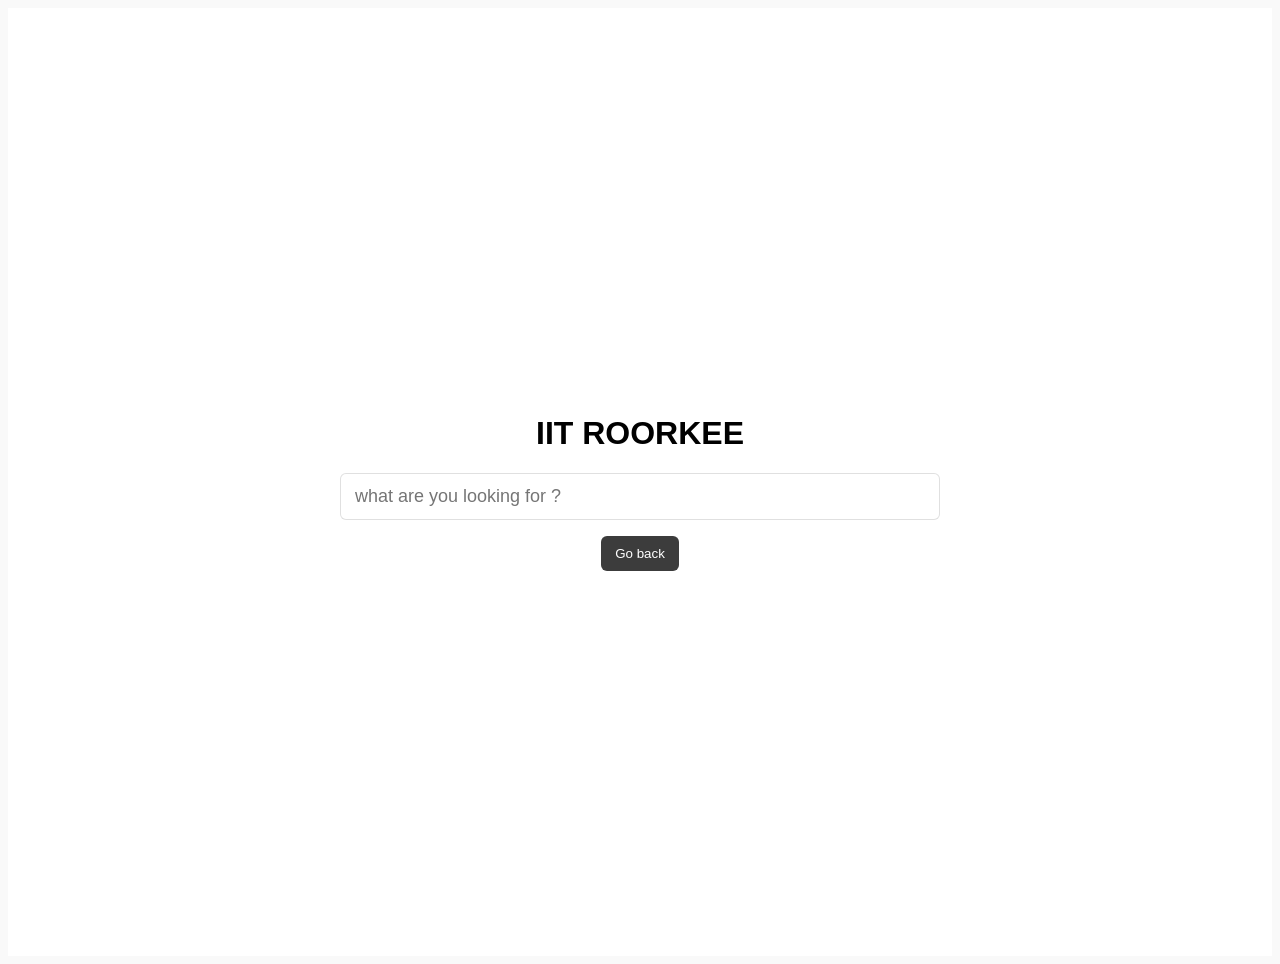
<file: search.html>
<!DOCTYPE html>
<html lang="en">
<head>
  <meta charset="utf-8">
  <title>Search</title>
  <link rel="stylesheet" href="style.css">
  <meta name="viewport" content="width=device-width,initial-scale=1">
  <style>
   
  </style>
</head>
<body>
  <main class="search-page">
    <h1>IIT ROORKEE </h1>
    <div class="search-container">
      <input type="search" placeholder="what are you looking for ?" aria-label="Search input">
    </div>

    <button class="go-back" onclick="history.back()">Go back</button>
  </main>
</body>
</html>
</file>
<file: style.css>
a {
    text-decoration: none;
    font-family: "Lato", sans-serif;
}
.root-note { display:none }

:root {
    --page-bg: #ffffff;
    --page-text: #000000;
    --nav-bg: #222222; 
    --topbar-bg: #3C3C3C;
    --footer-bg: #0f0f0f;
    --button-bg: #3C3C3C;
    --accent: #FEBE10;
    --nav-link: #FFFFFF;
}

body {
    background-color: var(--page-bg);
    color: var(--page-text);
}


body.dark {
    --page-bg: #121212;      
    --page-text: #ffffff;
    --nav-bg: #ffffff;      
    --topbar-bg: #ffffff;
    --footer-bg: #ffffff;
    --button-bg: #ffffff;
    --nav-link: #000000;
}
.dark-mode{
   border: 1px solid white;
    background-color : #FEBE10;
    color: black;
}
.light-mode{
     border: 1px solid white;
    background-color : white;
    color: black;    
}
button {
    text-decoration: none;
    background-color: var(--button-bg);
    color: var(--nav-link);
    border: none;
    cursor: pointer;
}

.top-bar {
    background: var(--topbar-bg);
    padding: 12px 18px;
    text-align: center;
    width: 100%;
    border: 1px solid var(--accent);
    box-sizing: border-box;
    backdrop-filter: blur(20px);
}

.links {
    display: flex;
    justify-content: space-between;
    align-items: center;
    gap: 12px;
    max-width: 1200px;
    margin: 0 auto;
}

.links-left a {
    margin-right: 12px;
    color: var(--nav-link);
    font-weight: 400;
}

.links-right {
    display: flex;
    align-items: center;
    gap: 8px;
}

.accessibility h3{
    margin: 0;
    color: var(--nav-link);
}


.search-link {
    display: inline-flex;
    align-items: center;
    justify-content: center;
    width: 36px;
    height: 36px;
    border-radius: 50%;
    background: transparent;
    border: 1px solid transparent;
}

.search-icon {
    display: block;
}
.search-icon { color: var(--nav-link); }

/* Search page styles */
.search-page {
    min-height: 100vh;
    display: flex;
    flex-direction: column;
    justify-content: center;
    align-items: center;
    background: var(--page-bg);
    color: var(--page-text);
    padding: 24px;
    
}

.search-container {
    width: 100%;
    max-width: 600px;
    display: flex;
    gap: 12px;
    align-items: center;
}

.search-page input[type="search"] {
    flex: 1;
    padding: 12px 14px;
    font-size: 18px;
    border-radius: 6px;
    border: 1px solid rgba(0,0,0,0.12);
    background: var(--page-bg);
    color: var(--page-text);
}

.go-back {
    margin-top: 16px;
    padding: 10px 14px;
    background: var(--button-bg);
    color: var(--nav-link);
    border: none;
    border-radius: 6px;
    cursor: pointer;
}


.nav-links {
    display: flex;
    gap: 24px;
    align-items: center;
    justify-content: center;
}

.nav-links a {
    color: var(--nav-link);
    text-decoration: none;
    padding: 6px 0;
}
.navbar{
    display: flex;
    flex-direction: column;
    justify-content: space-evenly;
    align-items: center;
    padding: 12px 18px;
    background-color: var(--nav-bg);
    border: 1px solid var(--accent);
    box-sizing: border-box;
    margin: 0;
    text-align: center;
}


#iitrlogo{
   
    text-decoration: none;
     background-color: var(--nav-bg);
     display: flex;
     width:auto;
        height: auto;
        
}


.footer .foot {
    display: flex;
    flex-wrap: wrap;
    gap: 24px;
    justify-content: space-between;
    align-items: flex-start;
}


.footer a{
    text-decoration: none;
    color: var(--nav-link);
    font-family: Segoe UI, Tahoma, Geneva, Verdana, sans-serif;
    font-weight: 400;
}
.footer{
    display:flex;
    flex-wrap:wrap;
    flex-direction:row;
    align-items:flex-start;
    background: var(--footer-bg);
    color: var(--nav-link);
    font-weight: 400;
}
.details{
    display: flex;
    flex-direction: column;
    gap: 8px;
    align-items: center;
    justify-content: center;
    
}
.social-icons{
    display: flex;
    gap: 12px;
    align-items: center;
    justify-content: center;
}

.footer-logo{
    width: 250px;
    height: auto;
    display: block;
  
}
.explore{
    display: flex;
    flex-direction: column;
    gap: 8px;
    align-items: center;
    justify-content: center;
}
.rankings{
    display: flex;
    flex-direction: column;
    gap: 8px;
    align-items: center;
    justify-content: center;
}
.Quick_Access{
    display: flex;
    flex-direction: column;
    gap: 8px;
    align-items: center;
    justify-content: center;
}
.Quick_links{
    display: flex;
    flex-direction: column;
    gap: 8px;
    align-items: center;
    justify-content: center;
}
.bottom{
    display:flex;
    flex-direction:row;
    justify-content: center;
    align-items: center;
    width: 100%;
}
.stats{
    position: relative;
    display:flex;
    flex-direction: row;
    justify-content: center;
    align-items: center;
    gap:0px;
    margin:-40px;

}
.stat1{
     display: flex;
  justify-content: center;
  align-items: center; 
background-color: #99BBD1;
width:200px;
height: 200px;
align-content: center;
font-size:30px;


}
.stat2{
    display: flex;
  justify-content: center;
  align-items: center; 
    width: 200px;
    height: 200px;
background-color :#202020;
color:#FFFFFF;
font-size:30px;

}
.stat3{
    display: flex;
  justify-content: center;
  align-items: center; 
background-color: #99BBD1;
width:200px;
height: 200px;
font-size:30px;
}
.stat4{
    display: flex;
  justify-content: center;
  align-items: center; 
    width:200px;
    height: 200px;
background-color :#202020;
color:#FFFFFF;
font-size:30px;

}
.imgs{
    display:flex;
    justify-content: center;
   max-width: 100%;
    height: auto;
    
}
.image-container {
  position: relative;
  display: inline-block;
}

.image-container img {
  display: flexbox;
  width: 100%;
  height: auto;
}

.overlay-text {
    
    display: flex;
    flex-direction: column;
    align-items: center;
    justify-content: center;
  position: absolute;
  top: 50%; 
  left:20%;
  transform: translate(-50%, -50%); 
  color: #fff; 
  padding: 10px 20px; 
  font-size: 20px; 

}
.research-img{
    width: 80%;
    height: auto;
    border-radius: 8px;
}
.research{
display: flex;
flex-direction: column;
left:10%;
}

.view-all{   
    text-decoration: underline;
    border-bottom: #000000;
background-color: white;
color:#232323;
width:121px;
height: 31px;
top:12px;
left:1430px;
font-weight: 500;

}
.research-header{
    display: flex;
    flex-direction: row;
    justify-content: space-around;
    align-items: center;

}

.scroller-wrapper {
  position: relative;
  display: flex;
  align-items: center;
  
}

.scroller {
  display: flex;
  overflow-x: auto;
  scroll-behavior: smooth;
  gap: 10px;
  width: 100%;
  height:500px;

}

.scroller img {
  width: 100%;
  height: 100%;
}

.arrow {
  background: black;
  color: white;
  border: none;
  padding: 10px;
  cursor: pointer;
  font-size: 20px;
}
.patent-header{
    display: flex;
    flex-direction: row;
    justify-content: space-around;
    align-items: center;
}


.ranks{
    display:flex;
    flex-direction:row;
    justify-content: center;
    gap:40px;
    
}
.rank1{
    display:flex;
    flex-direction: column;
    align-items: center;
    border-right: 1px solid gray;
    justify-content: center;
    width:250px;
    height: 250px;
}

.rank1 h1{
    font-size: 50px;
  font-weight: 800;
  font-family: Arial, sans-serif;
  color: #222;
  text-shadow: 5px 5px 0 #f2c96b;
}
.rank2{
    display:flex;
    flex-direction: column;
    align-items: center;
        border-right: 1px solid gray;
        justify-content: center;
      width:250px;
    height: 250px;
}
.rank2 h1{
    font-size: 50px;
  font-weight: 800;
  font-family: Arial, sans-serif;
  color: #222;
  text-shadow: 5px 5px 0 #f2c96b;
}
.rank3{
    display:flex;
    flex-direction: column;
    align-items: center;
    border-right: 1px solid gray;
    justify-content: center;
    width:250px;
    height: 250px;}

.rank3 h1{
    font-size: 50px;
  font-weight: 800;
  font-family: Arial, sans-serif;
  color: #222;
  text-shadow: 5px 5px 0 #f2c96b;
}
.rank4{
    display:flex;
    flex-direction: column;
    align-items: center; 
  justify-content: center;
    border-right:1px solid #C4C4C4;   
    width:250px;
    height: 250px;

}
.rank4 h1{
    font-size: 50px;
  font-weight: 800;
  font-family: Arial, sans-serif;
  color: #222;
  text-shadow: 5px 5px 0 #f2c96b;
}


body {
  font-family: Arial, sans-serif;
  background: #F9F9F9;
}

.container {
  display: flex;
  gap: 40px;
  padding: 40px;
}

/* headers */
.header {
  display: flex;
  justify-content: space-between;
  align-items: center;
  text-decoration: none;
}

.header h2 {
  font-size: 18px;
  letter-spacing: 1px;
}

.header span {
  font-size: 12px;
  cursor: pointer;
}

/* NOTICE BOARD */
.notice {
  width: 45%;
}

.card {
  background: #cfd8e3;
  padding: 20px;
  border-radius: 6px;
}

.item {
  padding: 15px 0;
  border-bottom: 1px solid black;
}

.item:last-child {
  border-bottom: none;
}

.top {
  display: flex;
  justify-content: space-between;
  font-size: 12px;
  margin-bottom: 5px;
}

.item p {
  margin: 2px 0;
  font-size: 13px;
}

/* EVENTS */
.events {
  width: 45%;
}

.event {
  display: flex;
  gap: 15px;
  padding: 15px 0;
  border-bottom: 2px solid #e0b35a;
}

.date {
  width: 60px;
  text-align: center;
  border: 1px solid #ddd;
  padding: 5px;
}

.date h3 {
  margin: 0;
}

.date span {
  font-size: 12px;
}

.info h4 {
  margin: 0;
}

.info p {
  font-size: 13px;
  margin-top: 5px;
}
.achievements{
    background-color: #99BBD1;
    
    
}
.achievements-header{
    display: flex;
    justify-content: space-between;
    align-items: center;
    padding: 0 40px;
}
.ach-cards{
    display: flex;
    flex-wrap:wrap;
    flex-direction: row;
    justify-content: center;
}


/* layout */
.display-achievements {
  display: flex;
  align-items: center;
  gap: 10px;
  margin-left: 10%;
}


.viewport {
  width: 900px;          
    height: 580px;
    overflow-x:hidden;

}

.scroller_ach {
  display: flex;
  
  transition: all 0.4s ease;

}


.scroller_ach img {
    display: flex;
width:400px;
  height:100px;
  object-fit: contain;
  border-radius: 6px;
  gap:10px;

}

.arrow_left_ach, .arrow_right_ach {
  font-size: 24px;
  cursor: pointer;
  border: none;
  background: black;
  color: white;
  padding: 10px 15px;
  border-radius: 5px;
}

.milestones  {
  background-color: #FFFFFF;
}
.content_milestones {
  text-align: center;
}

/* images */
.slide {
  width: 400px;
  overflow: hidden;
}

.slide.active {
  display: block;
  overflow: hidden;

}

.dot {
  margin: 0 15px;
  cursor: pointer;
  position: relative;
}

/* dot circle */
.dot::after {
  content: "";
  display: block;
  width: 10px;
  height: 10px;
  background: gray;
  border-radius: 50%;
  margin: 5px auto 0;
}

/* active */
.dot.active {
  color: orange;
}

.dot.active::after {
  background: orange;
}

.content_milestones 
{ display: flex;
 flex-direction: column;
  align-items: center; 
  gap: 12px; 
}
.milestones h2 {
    font-size: 24px;
    color: #4C4C4C;
    font-family: Lato, sans-serif;
    margin-left:80px;
}

.slides {
     width: 100%; 
     display: flex; 
     justify-content: center; 
     align-items: center; 
    transition: transform 0.5s ease; 
    }
.slides .slide { 
    display: none; 
    max-width: 880px; 
    width: 100%; 
    height: auto; 
    border-radius: 8px;
 }
.slides .slide.active { 
    display: block;
}
.dots { 
    display: flex; 
    flex-direction: row;
    gap: 8px; 
    justify-content: center; 
    align-items: center; 
    margin-top: 20px;
   

 }

.dot { 
    cursor: pointer; 
    padding: 6px 10px; 
   
     border-radius: 4px; 
     font-weight: 500;
     }


/* container */
.eg-container {
  display: flex;
  background:#232323;
  color: white;
  padding: 30px;
  border-radius: 12px;
  margin: 40px;
}

/* sidebar */
.eg-sidebar {
  width: 200px;
}

.eg-sidebar h2 {
  margin-bottom: 20px;
}

.eg-sidebar ul {
  list-style: none;
  padding: 0;
}

.eg-sidebar li {
  padding: 10px;
  cursor: pointer;
  opacity: 0.6;
}

.eg-sidebar li.eg-active {
  background: #f5a623;
  color: black;
  border-radius: 6px;
  opacity: 1;
}

/* slider */
.eg-slider {
  flex: 1;
  position: relative;
}

/* viewport */
.eg-view {
  overflow: hidden;
  border-radius: 10px;
}

/* track */
.eg-track {
  display: flex;
  transition: transform 0.5s ease;
}

.eg-track img {
  width: 100%;
  height: 350px;
  object-fit: cover;
  flex-shrink: 0;
}

/* arrows */
.eg-btn-left,.eg-btn-right {
  position: absolute;
  top: 50%;
  transform: translateY(-50%);
  font-size: 28px;
  background: transparent;
  border: none;
  color: black;
  cursor: pointer;
}

.eg-btn-left { left: 10px; }
.eg-btn-right { right: 10px; }

/* dots */
.eg-dots {
  text-align: center;
  margin-top: 10px;
}

.eg-dots span {
  display: inline-block;
  width: 10px;
  height: 10px;
  background: #aaa;
  border-radius: 50%;
  margin: 5px;
  cursor: pointer;
}

.eg-dots span.eg-active {
  background: white;
}
</file>
